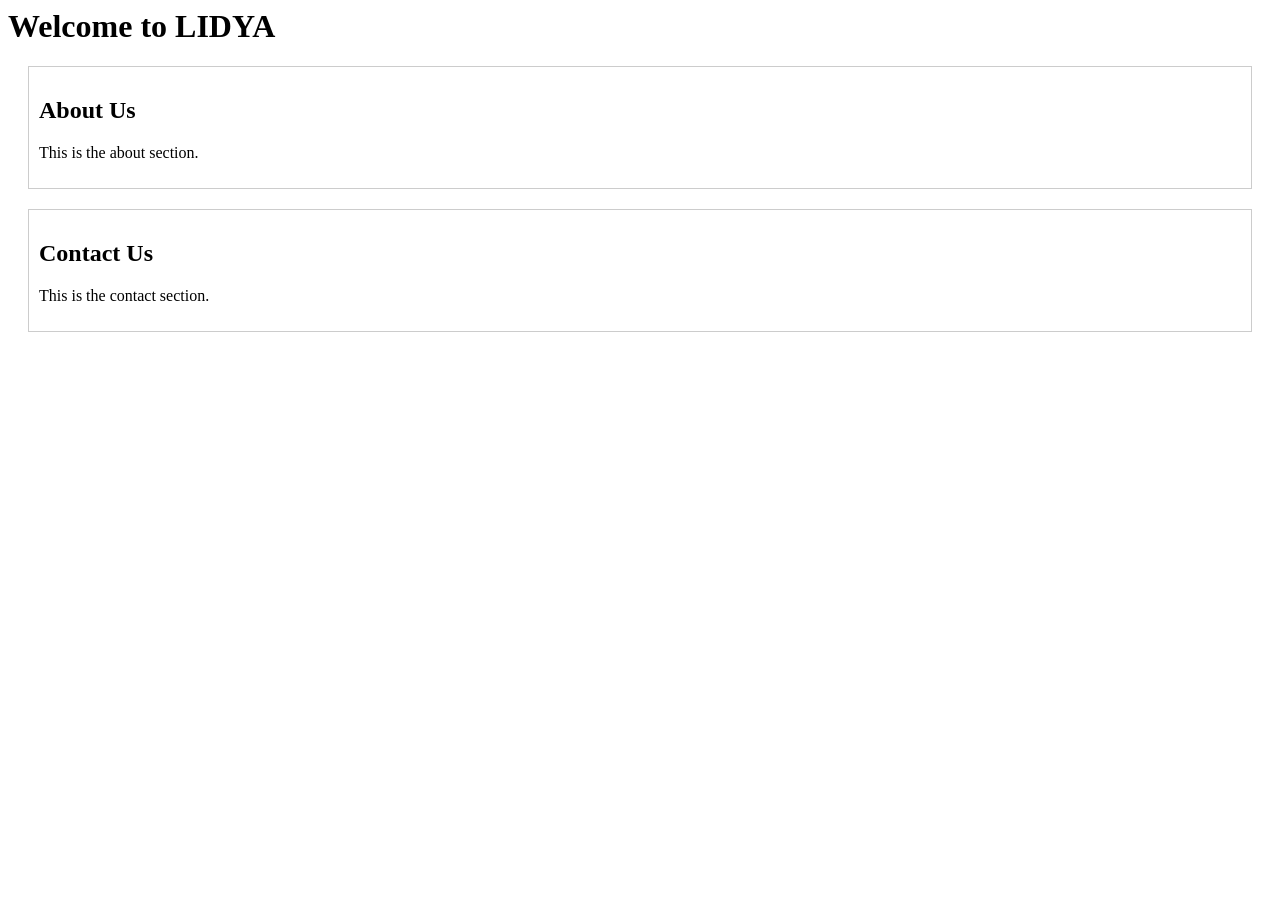
<file: index.html>
<html>
<head>
  <link rel="stylesheet" type="text/css" href="css/styles.css">
</head>
<body>
  <header>
    <h1>Welcome to LIDYA</h1>
  </header>
  <section id="about">
    <h2>About Us</h2>
    <p>This is the about section.</p>
  </section>
  <section id="contact">
    <h2>Contact Us</h2>
    <p>This is the contact section.</p>
  </section>
</body>
</html>
</file>
<file: css/styles.css>
.header {
  background-color: lightblue;
  padding: 20px;
  text-align: center;
}

#about, #contact {
  margin: 20px;
  padding: 10px;
  border: 1px solid #ccc;
}
</file>
